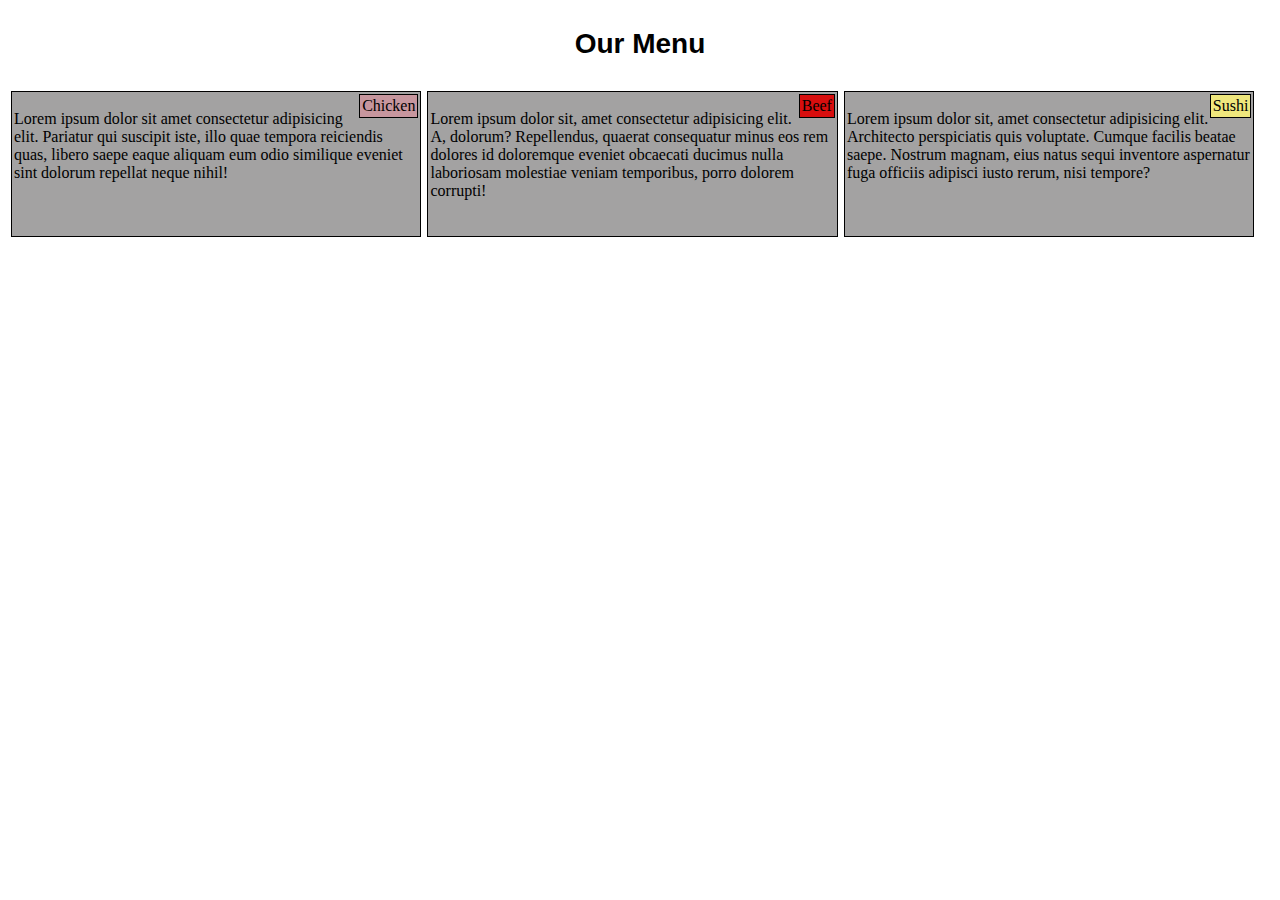
<file: index.html>
<!DOCTYPE html>
<html lang="en">
    <head>
        <meta charset="UTF-8">
        <meta name="viewport" content="width=device-width, minimum-scale=1.0, maximum-scale=1.0" />
        <link rel="stylesheet" href="mod2_solution/css/css.css">
        <title>Our Menu</title>
    </head>
 <body>
        <h3>Our Menu</h3>
    <div class="divv">
        <section class="col-lg-4 col-md-6 col-sm-12">
            <div class="section-title1" >Chicken</div>
            <p>Lorem ipsum dolor sit amet consectetur adipisicing elit. Pariatur qui suscipit iste, illo quae tempora reiciendis quas, libero saepe eaque aliquam eum odio similique eveniet sint dolorum repellat neque nihil!</p>

        </section>
        <section class="col-lg-4 col-md-6 col-sm-12" >
            <div class="section-title2" >Beef</div>
            <p>Lorem ipsum dolor sit, amet consectetur adipisicing elit. A, dolorum? Repellendus, quaerat consequatur minus eos rem dolores id doloremque eveniet obcaecati ducimus nulla laboriosam molestiae veniam temporibus, porro dolorem corrupti!</p>

        </section>
        <section class="col-lg-4 col-md-12 col-sm-12" >
            <div class="section-title3" >Sushi</div>
            <p>Lorem ipsum dolor sit, amet consectetur adipisicing elit. Architecto perspiciatis quis voluptate. Cumque facilis beatae saepe. Nostrum magnam, eius natus sequi inventore aspernatur fuga officiis adipisci iusto rerum, nisi tempore?</p>

        </section>
    </div>

 </body>
</html>
</file>
<file: mod2_solution/css/css.css>
h3{
text-align: center;
font-family: 'Arial Narrow', Arial, sans-serif;
font-size: 175%;
}

section{
    background-color: rgb(163, 162, 162);
    margin: 3px;
    border: 1px solid black;
    width: 100px;
    height: 140px;
    font-size: 100%;
    padding: 2px;

}

.section-title1{
    border: 1px solid rgb(0, 0, 0);
    background-color: rgb(199, 150, 158);
    text-align: center;
    height: fit-content;
    margin-right: 0px;
    float: right;
    padding: 2px;
    margin-top: 0px;
    position: relative;
    


}

.section-title2{
    border: 1px solid rgb(0, 0, 0);
    background-color: rgb(216, 14, 14);
    text-align: center;
    height: fit-content;
    margin-right: 0px;
    padding: 2px;
    position: relative;
    float: right;
}

.section-title3{
    border: 1px solid rgb(0, 0, 0);
    background-color: rgb(239, 231, 125);
    text-align: center;
    height: fit-content;
    margin-right: 0px;
    padding: 2px;
    position: relative;
    float: right;
}

.divv{
   width: 100%;
}

/*This is only for LARGE devices.*/
@media (min-width: 992px) 
{
    .col-lg-1, .col-lg-2, .col-lg-3, .col-lg-4, .col-lg-5, .col-lg-6, .col-lg-7, .col-lg-8, .col-lg-9, .col-lg-10,
     .col-lg-11, .col-lg-12 {
        float:left;
     }
     .col-lg-1 {
        width: 8.33%;
     }
     .col-lg-2 {
        width: 16.66%;
     }
     .col-lg-3 {
        width: 25%;
     }
     .col-lg-4 {
        width: 32%;
     }
     .col-lg-5 {
        width: 41.66%;
     }
     .col-lg-6 {
        width: 50%;
     }
     .col-lg-7 {
        width: 58.33%;
     }
     .col-lg-8 {
        width: 66.66%;
     }
     .col-lg-9 {
        width: 74.99%;
     }
     .col-lg-10 {
        width: 83.33%;
     }
     .col-lg-11 {
        width: 91.66%;
     }
     .col-lg-12 {
        width: 100%;
     }

}

/*This is only for MEDIUM devices.*/
@media (min-width: 768px) and (max-width: 991px)
{
    .col-md-1, .col-md-2, .col-md-3, .col-md-4, .col-md-5, .col-md-6, .col-md-7, .col-md-8, .col-md-9, .col-md-10,
     .col-md-11, .col-md-12 {
        float: left;
       

     }
     .col-md-1 {
        width: 8.33%;
     }
     .col-md-2 {
        width: 16.66%;
     }
     .col-md-3 {
        width: 25%;
     }
     .col-md-4 {
        width: 33%;
     }
     .col-md-5 {
        width: 41.66%;
     }
     .col-md-6 {
        width: 48%;
     }
     .col-md-7 {
        width: 58.33%;
     }
     .col-md-8 {
        width: 66.66%;
     }
     .col-md-9 {
        width: 74.99%;
     }
     .col-md-10 {
        width: 83.33%;
     }
     .col-md-11 {
        width: 91.66%;
     }
     .col-md-12 {
        width: 100%;
     }
}

/*This is only for SMALL devices.*/
@media (max-width: 767px)
{
    .col-sm-1, .col-sm-2, .col-sm-3, .col-sm-4, .col-sm-5, .col-sm-6, .col-sm-7, .col-sm-8, .col-sm-9, .col-sm-10,
     .col-sm-11, .col-sm-12 {
        float: left;
    
     }
     .col-sm-1 {
        width: 8.33%;
     }
     .col-sm-2 {
        width: 16.66%;
     }
     .col-sm-3 {
        width: 25%;
     }
     .col-sm-4 {
        width: 33%;
     }
     .col-sm-5 {
        width: 41.66%;
     }
     .col-sm-6 {
        width: 50%;
     }
     .col-sm-7 {
        width: 58.33%;
     }
     .col-sm-8 {
        width: 66.66%;
     }
     .col-sm-9 {
        width: 74.99%;
     }
     .col-sm-10 {
        width: 83.33%;
     }
     .col-sm-11 {
        width: 91.66%;
     }
     .col-sm-12 {
        width: 100%;
     }
}
</file>
